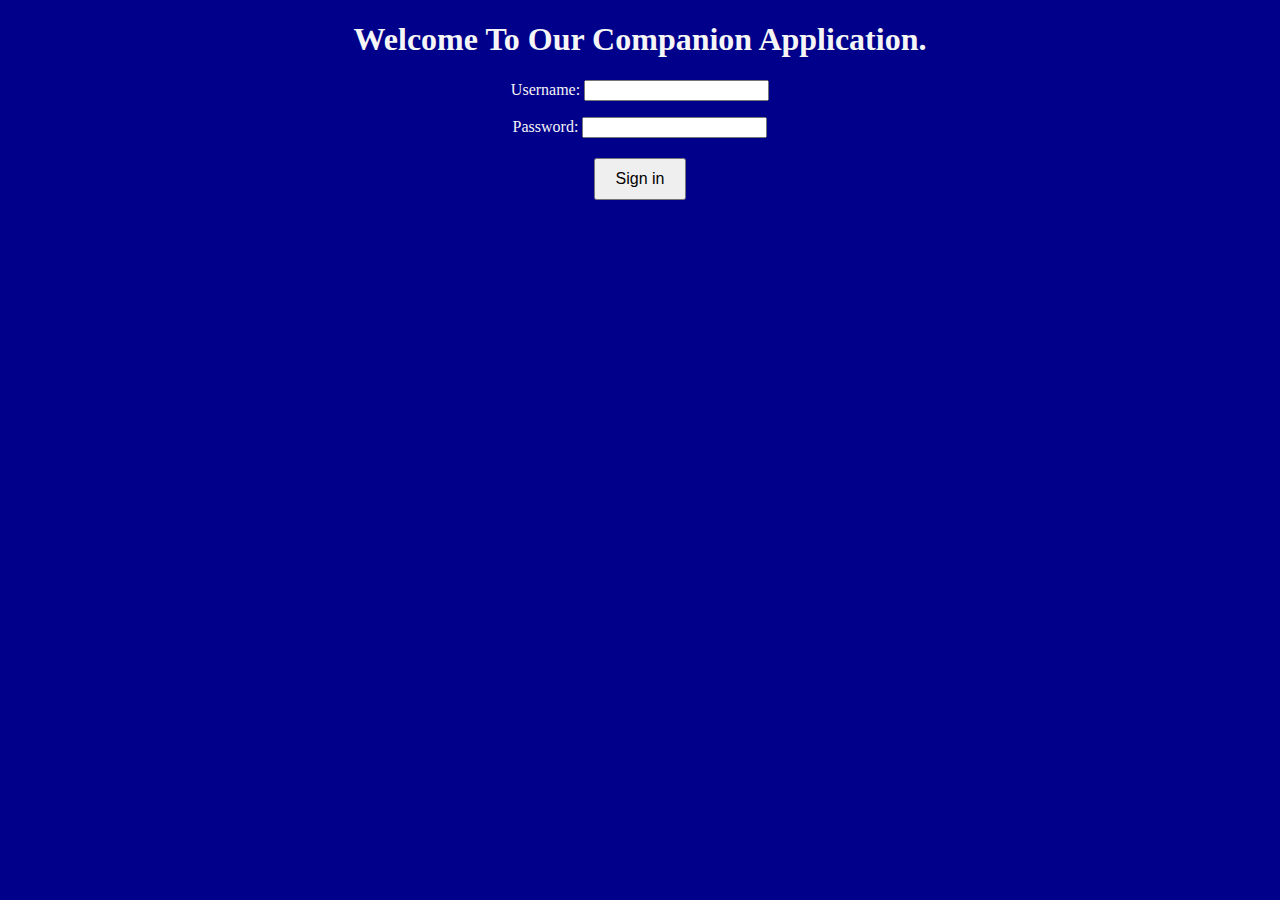
<file: 203 Assessment 2 companion HTML/index.html>
<!DOCTYPE html>
<html lang="en">
<head>
    <meta charset="UTF-8">
    <meta name="viewport" content="width=device-width, initial-scale=1.0">
    <title>Welcome</title>
    <link href="css/style.css" rel="stylesheet"> 
</head>
<body>
 <h1> 
    Welcome To Our Companion Application.
 </h1>
    <div>
        <label for="Username">Username:</label>
        <input type="Text" id="Username" name="Username">
    </div>
    <p></p>
    <div>
        <label for="Pass">Password:</label>
        <input type="Password" id="Pass" name="Password" minlength="8" required="">
    </div>

    <input type="submit" value="Sign in" class="sign-in-button">

    
</body>
</html>
</file>
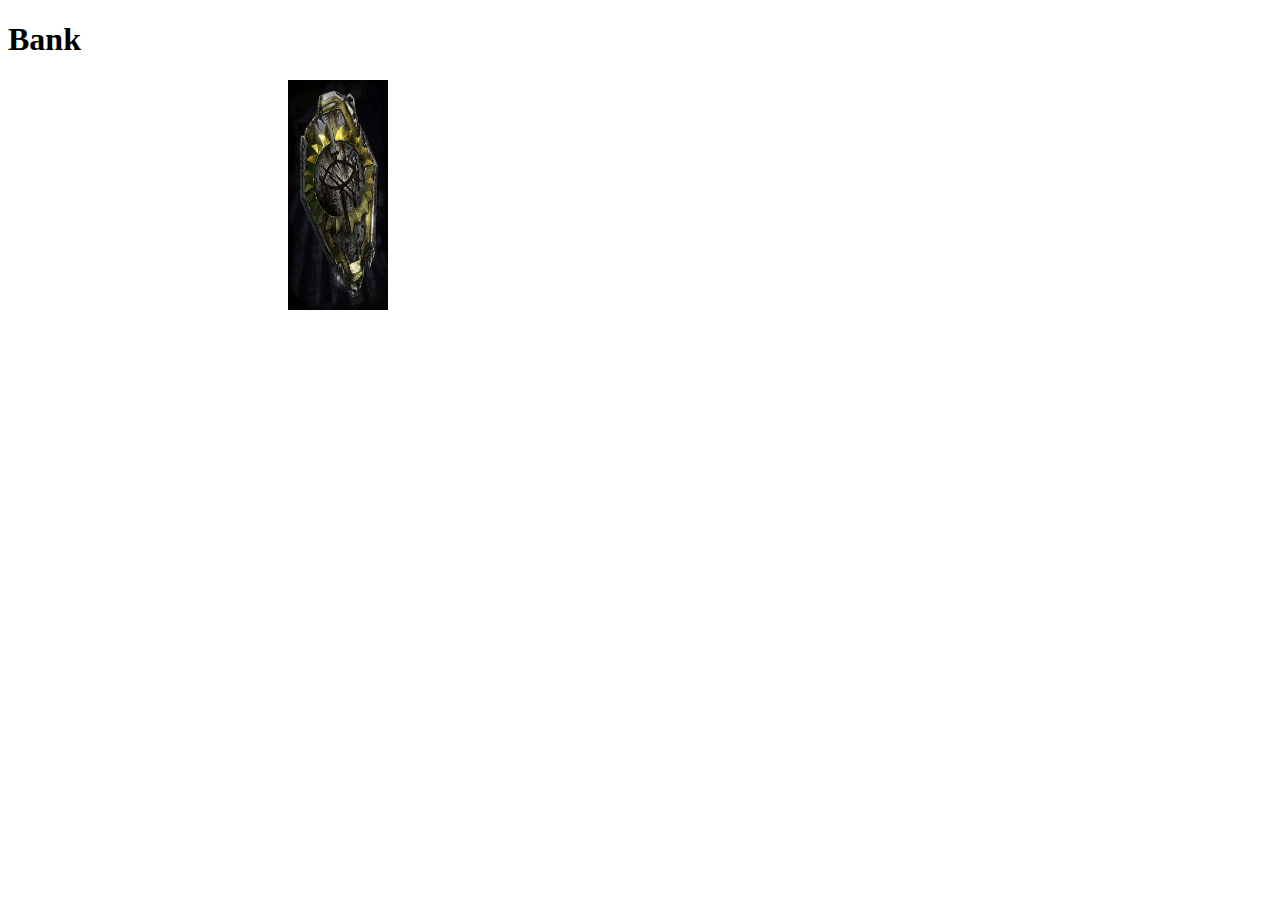
<file: 203 Assessment 2 companion HTML/Bank.html>
<!DOCTYPE html>
<html lang="en">
<head>
<style>#div1, #div2 {
    float: left;
    width: 100px;
    height: 250px;
    margin: 10px;
    padding: 10px;
    border: 1px soild black;
} 
</style>
    <meta charset="UTF-8">
    <meta name="viewport" content="width=device-width, initial-scale=1.0">
    <title>Bank</title>
    <script>

        function dragstartHandler(ev) {
            ev.datatransfer.setdata("text", ev.target.id);
        }

        function dragoverHandler(ev) {
            ev.preventDefault();

        }

        function dropHandler(ev) {
            ev.preventDefault;
            const data = ev.dataTranfer.getData("text");
            ev.target.appendChild(document.getelementbyId(data));
        }
        

    </script>
</head>
<body>
    <h1>Bank</h1>

    <div id="div1" ondrop="drophandler(event)" ondragover="dragoverHandler(event)"></div>
    <img id="img1" src="Images/230px-Broken_Faith_art.jpg" draggable="true" ondragstart="dragstartHandler(event)"
    width="100" height="230">
</div>
    
<div id="div2" ondrop="dropHandler(event)" ondragover="dragoverHandler(event)"></div>

    
</body>
</html>
</file>
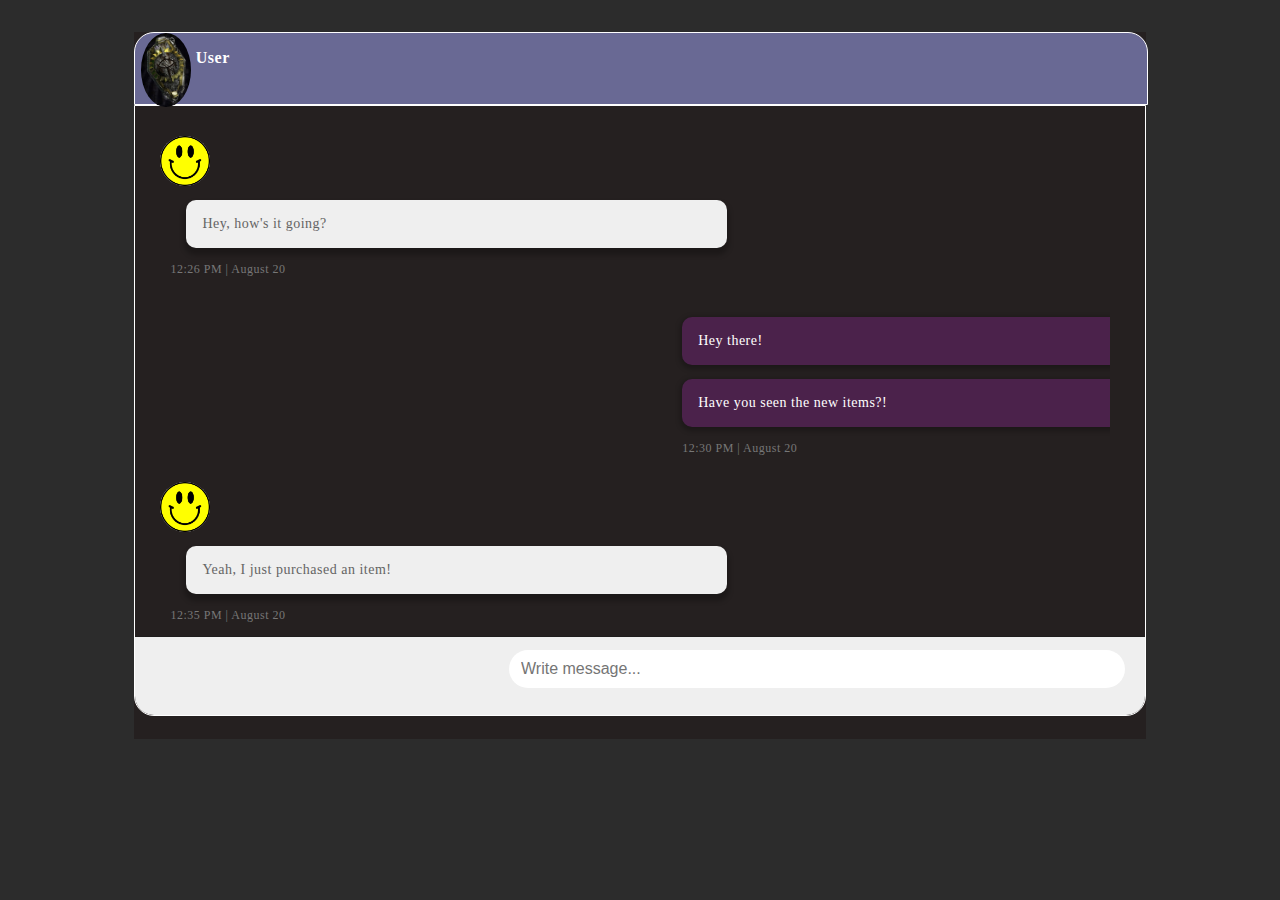
<file: 203 Assessment 2 companion HTML/203/Chat.html>
<html>
  <head>
    <title>Chat Box UI Design</title>
    <link rel="stylesheet" href="Chat.css" />
  </head>

  <body>
    <!-- Main container -->
    <div class="container">

      <!-- message-header -->
      <div class="msg-header">
        <div class="container1">
          <img src="img/img1.jpg" class="msgimg" />
          <div class="user">
            <p>User</p>
          </div>
        </div>
      </div>
      <!-- message-header -->

      <!-- Chat inbox  -->
      <div class="chat-page">
        <div class="msg-inbox">
          <div class="chats">
            <!-- Message container -->
            <div class="msg-page">
              <div class="received-chats">
                <div class="received-chats-img">
                  <img src="img/img2.jpg" />
                </div>
                <div class="received-msg">
                  <div class="received-msg-inbox">
                    <p>
                    Hey, how's it going?
                    </p>
                    <span class="time">12:26 PM | August 20</span>
                  </div>
                </div>
              </div>
              <div class="outgoing-chats">
                <div class="outgoing-msg">
                  <div class="outgoing-chats-msg">
                    <p class="multi-msg">
                     Hey there!
                    </p>
                    <p class="multi-msg">
                      Have you seen the new items?!
                    </p>
                    <span class="time">12:30 PM | August 20</span>
                  </div>
                </div>
              </div>
              <div class="received-chats">
                <div class="received-chats-img">
                  <img src="img/img2.jpg" />
                </div>
                <div class="received-msg">
                  <div class="received-msg-inbox">
                    <p class="single-msg">
                   Yeah, I just purchased an item!
                    </p>
                    <span class="time">12:35 PM | August 20</span>
                  </div>
                </div>
              </div>
              <div class="outgoing-chats">
                <div class="outgoing-msg">
                  <div class="outgoing-chats-msg">
                    <p>
                     Awesome! Which one?
                    </p>
                    <span class="time">12:35 PM | August 20</span>
                  </div>
                </div>
              </div>
            </div>
          </div>
          <!-- message bottom section -->
          <div class="msg-bottom">
            <div class="input-group">
              <input
                type="text"
                class="form-control"
                placeholder="Write message..."
              />
            </div>
          </div>
        </div>
      </div>
    </div>
  </body>
</html>
</file>
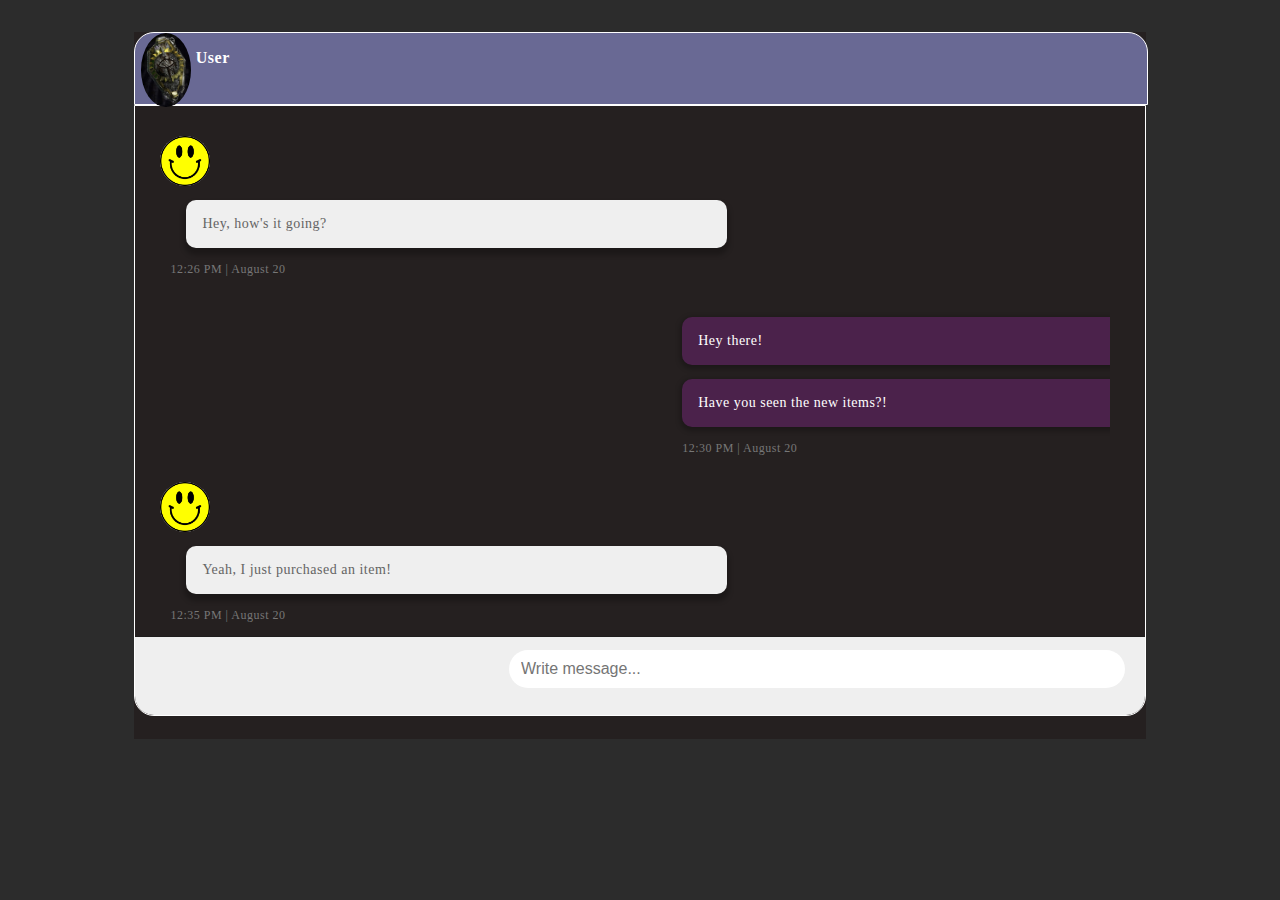
<file: 203 Assessment 2 companion HTML/203/Untitled-3.html>
<html>
  <head>
    <title>Chat Box UI Design</title>
    <link rel="stylesheet" href="Untitled-3.css" />
  </head>

  <body>
    <!-- Main container -->
    <div class="container">

      <!-- message-header -->
      <div class="msg-header">
        <div class="container1">
          <img src="img/img1.jpg" class="msgimg" />
          <div class="user">
            <p>User</p>
          </div>
        </div>
      </div>
      <!-- message-header -->

      <!-- Chat inbox  -->
      <div class="chat-page">
        <div class="msg-inbox">
          <div class="chats">
            <!-- Message container -->
            <div class="msg-page">
              <!-- Incoming messages -->

              <div class="received-chats">
                <div class="received-chats-img">
                  <img src="img/img2.jpg" />
                </div>
                <div class="received-msg">
                  <div class="received-msg-inbox">
                    <p>
                    Hey, how's it going?
                    </p>
                    <span class="time">12:26 PM | August 20</span>
                  </div>
                </div>
              </div>
              <!-- Outgoing messages -->
              <div class="outgoing-chats">
                <div class="outgoing-msg">
                  <div class="outgoing-chats-msg">
                    <p class="multi-msg">
                     Hey there!
                    </p>
                    <p class="multi-msg">
                      Have you seen the new items?!
                    </p>
                    <span class="time">12:30 PM | August 20</span>
                  </div>
                </div>
              </div>
              <div class="received-chats">
                <div class="received-chats-img">
                  <img src="img/img2.jpg" />
                </div>
                <div class="received-msg">
                  <div class="received-msg-inbox">
                    <p class="single-msg">
                   Yeah, I just purchased an item!
                    </p>
                    <span class="time">12:35 PM | August 20</span>
                  </div>
                </div>
              </div>
              <div class="outgoing-chats">
                <div class="outgoing-msg">
                  <div class="outgoing-chats-msg">
                    <p>
                     Awesome! Which one?
                    </p>
                    <span class="time">12:35 PM | August 20</span>
                  </div>
                </div>
              </div>
            </div>
          </div>
          <!-- message bottom section -->
          <div class="msg-bottom">
            <div class="input-group">
              <input
                type="text"
                class="form-control"
                placeholder="Write message..."
              />
            </div>
          </div>
        </div>
      </div>
    </div>
  </body>
</html>
</file>
<file: 203 Assessment 2 companion HTML/css/style.css>
h1 {
    color: whitesmoke;
    text-align: center; 
}

div {
    color: whitesmoke;
    text-align: center;
}

input {
    color: black;
    text-align: center;
}

.sign-in-button {
    display: block;
    margin: 20px auto;
    width: fit-content;
    padding: 10px 20px;
    font-size: 16px;
    cursor: pointer;

}

body {
    background-color: darkblue
}

.p1 {
    font-family: 'Courier New', Courier, monospace;
}
</file>
<file: 203 Assessment 2 companion HTML/203/Chat.css>
body{
    background-color: rgb(44, 44, 44);
}
 {
    box-sizing: border-box;
}


.container {
    background-color: #252020;
    width: 80%;
    margin: auto;
    margin-top: 2rem;
    letter-spacing: 0.5px;
    height: 80%;
}

img {
    width: 50px;
    vertical-align: middle;
    border-radius: 100%;
}

.msg-header {
    border: 1px solid white;
    width: 100%;
    height: 10%;
    display: inline-block;
    background-color: rgb(105, 105, 148);
    margin: 0;
    border-top-left-radius: 20px;
    border-top-right-radius: 20px;
}

.msgimg {
    margin-left: 2%;
    float: left;
}

.container1 {
    width: 270px;
    height: auto; 
    float: left;
    margin: 0;
}


.user {
    width: 150px;
    float: left;
    color: white;
    font-weight: bold;
    margin: 0 0 0 5px;
    height: 10%;
 
}

.chat-page {
    padding: 0 0 50px 0;
}

.msg-inbox {
    border: 1px solid white;
    overflow: hidden;
    border-bottom-left-radius: 20px;
    border-bottom-right-radius: 20px;
}


.chats {
    padding: 30px 15px 0 25px;
}

.msg-page {
    max-height: 500px;
    overflow-y: auto;
}


 .msg-bottom {
        border-top: 1px solid rgb(31, 29, 29);
        position: relative;
        height: 11%;
        background-color: rgb(239 239 239);
    }

    .input-group {
        float: right;
        margin-top: 13px;
        margin-right: 20px;
        outline: none !important;
        border-radius: 20px;
        width: 61% !important;
        position: relative;
        display: flex;
        flex-wrap: wrap;
        align-items: stretch;
    }
    
    .input-group>.form-control {
        position: relative;
        flex: 1 1 auto;
        width: 1%;
        margin-bottom: 0;
    }
    
    .form-control {
        border: none !important;
        border-radius: 20px !important;
        display: block;
        height: calc(2.25rem + 2px);
        padding: 0.375rem 0.75rem;
        font-size: 1rem;
        line-height: 1.5;
        color: #495057;
        background-color: #fff;
        background-clip: padding-box;
        transition: border-color .15s ease-in-out, box-shadow .15s ease-in-out;
    }
    
    .input-group-text {
        background: transparent !important;
        border: none !important;
        display: flex;
        align-items: center;
        padding: 0.375rem 0.75rem;
        margin-bottom: 0;
        font-size: 1.5rem;
        font-weight: b;
        line-height: 1.5;
        color: #495057;
        text-align: center;
        white-space: nowrap;
        background-color: #e9ecef;
        border: 1px solid #ced4da;
        border-radius: 0.25rem;
        font-weight: bold !important;
        cursor: pointer;
    }
    
    input:focus {
        outline: none;
        border: none !important;
        box-shadow: none !important;
    }
    
    .send-icon {
        font-weight: bold !important;
    }

/* Styling the avatar  */
received-chats-img {
    display: inline-block;
    width: 50px;
    float: left;
}

.received-msg {
    display: inline-block;
    padding: 0 0 0 10px;
    vertical-align: top;
    width: 92%;
}
.received-msg-inbox {
    width: 57%;
}

.received-msg-inbox p {
    background: #efefef none repeat scroll 0 0;
    border-radius: 10px;
    color: #646464;
    font-size: 14px;
    margin-left: 1rem;
    padding: 1rem;
    width: 100%;
    box-shadow: rgb(0 0 0 / 25%) 0px 5px 5px 2px;
}
    p {
    overflow-wrap: break-word;
}

/* Styling the msg-sent time  */
.time {
    color: #777;
    display: block;
    font-size: 12px;
    margin: 8px 0 0;
}
.outgoing-chats {
    overflow: hidden;
    margin: 26px 20px;
}

.outgoing-chats-msg p {
    background-color: rgb(75, 34, 75);
    color: white;
    border-radius: 10px;
    font-size: 14px;
    color: white;
    padding: 5px 10px 5px 12px;
    width: 100%;
    padding: 1rem;
    box-shadow: rgb(0 0 0 / 25%) 0px 2px 5px 2px;
}
.outgoing-chats-msg {
        float: right;
        width: 46%;
    }

/* Styling the avatar */
.outgoing-chats-img {
    display: inline-block;
    width: 50px;
    float: right;
    margin-right: 1rem;
}
@media only screen and (max-device-width: 850px) {
    *,
    .time {
        font-size: 28px;
    }
    img {
        width: 65px;
    }
    .msg-header {
        height: 5%;
    }
    .msg-page {
        max-height: none;
    }
    .received-msg-inbox p {
        font-size: 28px;
    }
    .outgoing-chats-msg p {
        font-size: 28px;
    }
}

@media only screen and (max-device-width: 450px) {
    *,
    .time {
        font-size: 28px;
    }
    img {
        width: 65px;
    }
    .msg-header {
        height: 5%;
    }
    .msg-page {
        max-height: none;
    }
    .received-msg-inbox p {
        font-size: 28px;
    }
    .outgoing-chats-msg p {
        font-size: 28px;
    }
}
</file>
<file: 203 Assessment 2 companion HTML/203/Untitled-3.css>
body{
    background-color: rgb(44, 44, 44);
}
 {
    box-sizing: border-box;
}


.container {
    background-color: #252020;
    width: 80%;
    margin: auto;
    margin-top: 2rem;
    letter-spacing: 0.5px;
    height: 80%;
}

img {
    width: 50px;
    vertical-align: middle;
    border-radius: 100%;
}

.msg-header {
    border: 1px solid white;
    width: 100%;
    height: 10%;
    display: inline-block;
    background-color: rgb(105, 105, 148);
    margin: 0;
    border-top-left-radius: 20px;
    border-top-right-radius: 20px;
}

.msgimg {
    margin-left: 2%;
    float: left;
}

.container1 {
    width: 270px;
    height: auto; 
    float: left;
    margin: 0;
}


.user {
    width: 150px;
    float: left;
    color: white;
    font-weight: bold;
    margin: 0 0 0 5px;
    height: 10%;
 
}

.chat-page {
    padding: 0 0 50px 0;
}

.msg-inbox {
    border: 1px solid white;
    overflow: hidden;
    border-bottom-left-radius: 20px;
    border-bottom-right-radius: 20px;
}


.chats {
    padding: 30px 15px 0 25px;
}

.msg-page {
    max-height: 500px;
    overflow-y: auto;
}


 .msg-bottom {
        border-top: 1px solid rgb(31, 29, 29);
        position: relative;
        height: 11%;
        background-color: rgb(239 239 239);
    }

    .input-group {
        float: right;
        margin-top: 13px;
        margin-right: 20px;
        outline: none !important;
        border-radius: 20px;
        width: 61% !important;
        position: relative;
        display: flex;
        flex-wrap: wrap;
        align-items: stretch;
    }
    
    .input-group>.form-control {
        position: relative;
        flex: 1 1 auto;
        width: 1%;
        margin-bottom: 0;
    }
    
    .form-control {
        border: none !important;
        border-radius: 20px !important;
        display: block;
        height: calc(2.25rem + 2px);
        padding: 0.375rem 0.75rem;
        font-size: 1rem;
        line-height: 1.5;
        color: #495057;
        background-color: #fff;
        background-clip: padding-box;
        transition: border-color .15s ease-in-out, box-shadow .15s ease-in-out;
    }
    
    .input-group-text {
        background: transparent !important;
        border: none !important;
        display: flex;
        align-items: center;
        padding: 0.375rem 0.75rem;
        margin-bottom: 0;
        font-size: 1.5rem;
        font-weight: b;
        line-height: 1.5;
        color: #495057;
        text-align: center;
        white-space: nowrap;
        background-color: #e9ecef;
        border: 1px solid #ced4da;
        border-radius: 0.25rem;
        font-weight: bold !important;
        cursor: pointer;
    }
    
    input:focus {
        outline: none;
        border: none !important;
        box-shadow: none !important;
    }
    
    .send-icon {
        font-weight: bold !important;
    }

/* Styling the avatar  */
received-chats-img {
    display: inline-block;
    width: 50px;
    float: left;
}

.received-msg {
    display: inline-block;
    padding: 0 0 0 10px;
    vertical-align: top;
    width: 92%;
}
.received-msg-inbox {
    width: 57%;
}

.received-msg-inbox p {
    background: #efefef none repeat scroll 0 0;
    border-radius: 10px;
    color: #646464;
    font-size: 14px;
    margin-left: 1rem;
    padding: 1rem;
    width: 100%;
    box-shadow: rgb(0 0 0 / 25%) 0px 5px 5px 2px;
}
    p {
    overflow-wrap: break-word;
}

/* Styling the msg-sent time  */
.time {
    color: #777;
    display: block;
    font-size: 12px;
    margin: 8px 0 0;
}
.outgoing-chats {
    overflow: hidden;
    margin: 26px 20px;
}

.outgoing-chats-msg p {
    background-color: rgb(75, 34, 75);
    color: white;
    border-radius: 10px;
    font-size: 14px;
    color: white;
    padding: 5px 10px 5px 12px;
    width: 100%;
    padding: 1rem;
    box-shadow: rgb(0 0 0 / 25%) 0px 2px 5px 2px;
}
.outgoing-chats-msg {
        float: right;
        width: 46%;
    }

/* Styling the avatar */
.outgoing-chats-img {
    display: inline-block;
    width: 50px;
    float: right;
    margin-right: 1rem;
}
@media only screen and (max-device-width: 850px) {
    *,
    .time {
        font-size: 28px;
    }
    img {
        width: 65px;
    }
    .msg-header {
        height: 5%;
    }
    .msg-page {
        max-height: none;
    }
    .received-msg-inbox p {
        font-size: 28px;
    }
    .outgoing-chats-msg p {
        font-size: 28px;
    }
}

@media only screen and (max-device-width: 450px) {
    *,
    .time {
        font-size: 28px;
    }
    img {
        width: 65px;
    }
    .msg-header {
        height: 5%;
    }
    .msg-page {
        max-height: none;
    }
    .received-msg-inbox p {
        font-size: 28px;
    }
    .outgoing-chats-msg p {
        font-size: 28px;
    }
}
</file>
